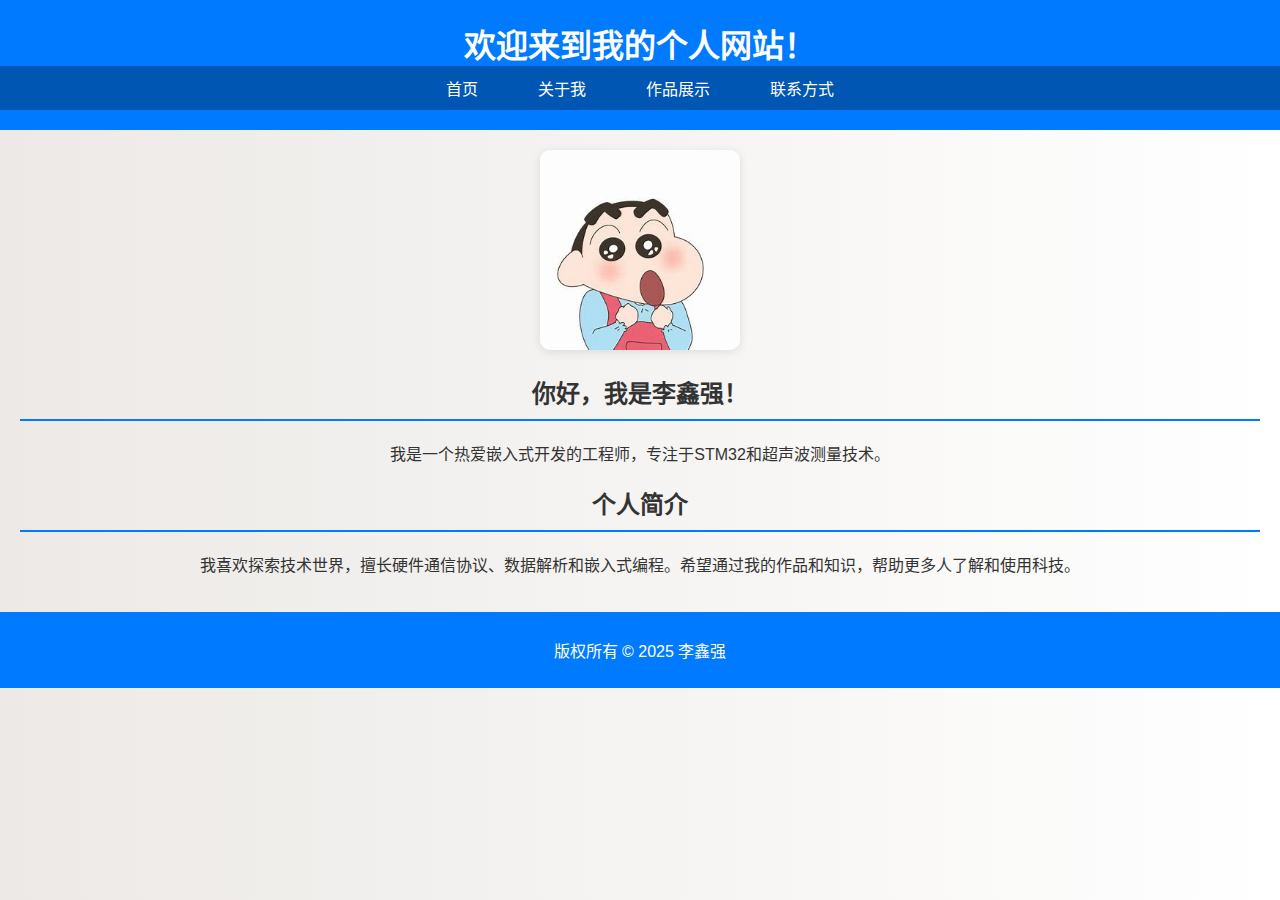
<file: index.html>
<!DOCTYPE html>
<html lang="zh-CN">

<head>
    <meta charset="UTF-8">
    <meta name="viewport" content="width=device-width, initial-scale=1.0">
    <meta name="description" content="我的个人网站">
    <meta name="keywords" content="个人网页, 作品集, 自我介绍">
    <title>我的个人网页</title>
    <link rel="stylesheet" href="style.css">
</head>

<body>
    <header>
        <h1>欢迎来到我的个人网站！</h1>
        <nav>
            <ul>
                <li><a href="index.html">首页</a></li>
                <li><a href="about.html">关于我</a></li>
                <li><a href="portfolio.html">作品展示</a></li>
                <li><a href="contact.html">联系方式</a></li>
            </ul>
        </nav>
    </header>

    <main>
        <section id="hero">
            <img src="img/小新.jpg" alt="我的照片" width="200">
            <h2>你好，我是李鑫强！</h2>
            <p>我是一个热爱嵌入式开发的工程师，专注于STM32和超声波测量技术。</p>
        </section>

        <section id="intro">
            <h2>个人简介</h2>
            <p>我喜欢探索技术世界，擅长硬件通信协议、数据解析和嵌入式编程。希望通过我的作品和知识，帮助更多人了解和使用科技。</p>
        </section>
    </main>

    <footer>
        <p>版权所有 &copy; 2025 李鑫强</p>
    </footer>
</body>

</html>
</file>
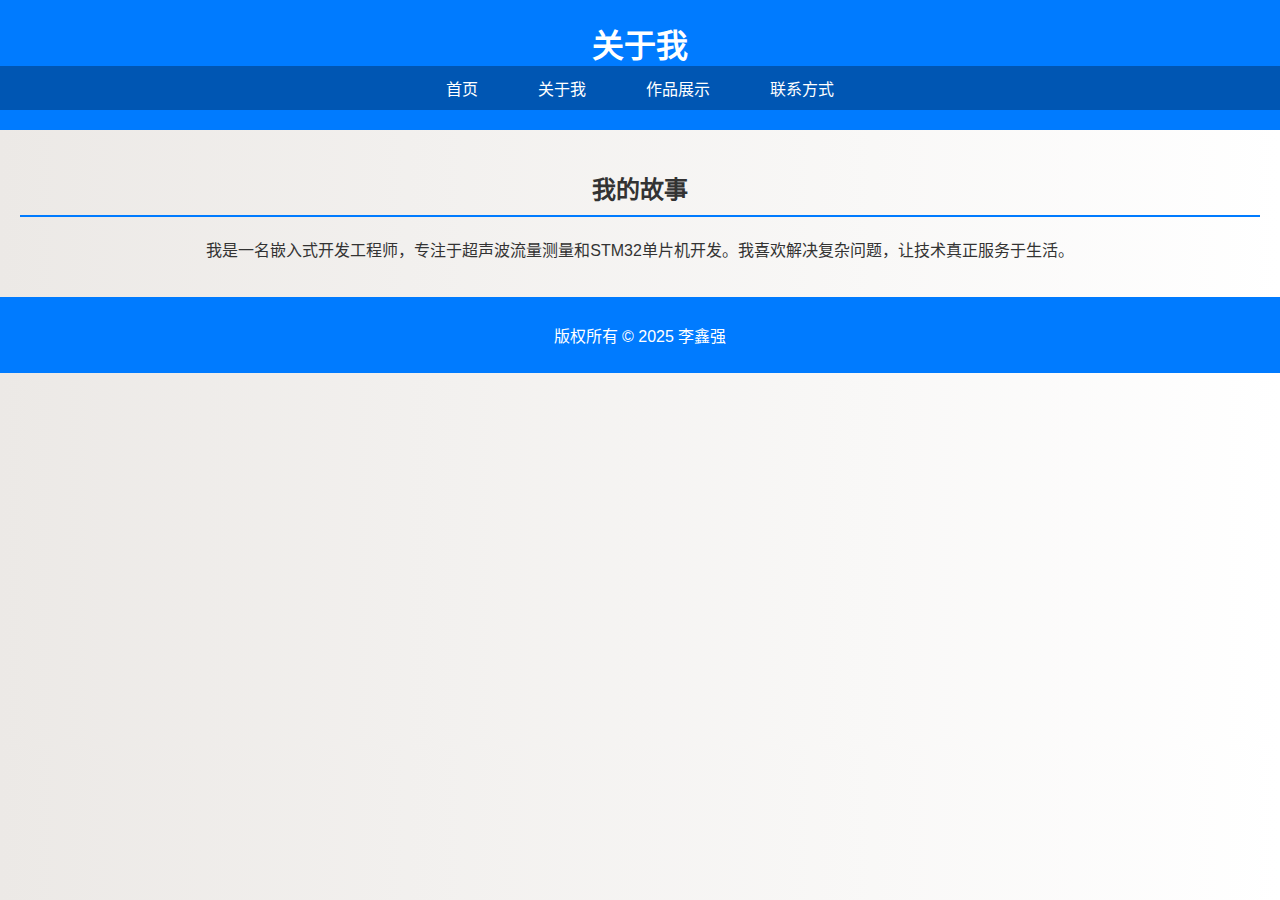
<file: about.html>
<!DOCTYPE html>
<html lang="zh-CN">

<head>
    <meta charset="UTF-8">
    <meta name="viewport" content="width=device-width, initial-scale=1.0">
    <title>关于我</title>
    <link rel="stylesheet" href="style.css">
</head>

<body>
    <header>
        <h1>关于我</h1>
        <nav>
            <ul>
                <li><a href="index.html">首页</a></li>
                <li><a href="about.html">关于我</a></li>
                <li><a href="portfolio.html">作品展示</a></li>
                <li><a href="contact.html">联系方式</a></li>
            </ul>
        </nav>
    </header>

    <main>
        <section>
            <h2>我的故事</h2>
            <p>我是一名嵌入式开发工程师，专注于超声波流量测量和STM32单片机开发。我喜欢解决复杂问题，让技术真正服务于生活。</p>
        </section>
    </main>

    <footer>
        <p>版权所有 &copy; 2025 李鑫强</p>
    </footer>
</body>

</html>
</file>
<file: style.css>
/* 全局样式 */
body {
    font-family: Arial, sans-serif;
    background-color: #f9f9f9;
    color: #333;
    margin: 0;
    padding: 0;
}

/* 头部和导航栏 */
header {
    background-color: #007bff;
    color: white;
    padding: 20px;
    text-align: center;
}

nav ul {
    list-style: none;
    padding: 0;
}

nav ul li {
    display: inline;
    margin: 0 10px;
}

nav ul li a {
    color: white;
    text-decoration: none;
}

/* 主体内容 */
main {
    padding: 20px;
    text-align: center;
}

img {
    border-radius: 50%;
    box-shadow: 0 4px 8px rgba(0, 0, 0, 0.1);
}

/* 页脚 */
footer {
    text-align: center;
    padding: 10px 0;
    background-color: #007bff;
    color: white;
    position: fixed;
    bottom: 0;
    width: 100%;
}

/* 全局样式 */
body {
    background: linear-gradient(to right, #ece9e6, #ffffff);
    /* 渐变背景 */
    font-family: 'Arial', sans-serif;
    /* 统一字体 */
    margin: 0;
    padding: 0;
}

/* 头部导航栏 */
header {
    background: #007bff;
    color: white;
    padding: 20px 0;
    text-align: center;
}

header h1 {
    margin: 0;
    font-size: 2em;
}

/* 导航菜单 */
nav ul {
    list-style: none;
    padding: 0;
    display: flex;
    justify-content: center;
    background: #0056b3;
    margin: 0;
}

nav ul li {
    margin: 0 15px;
}

nav ul li a {
    text-decoration: none;
    color: white;
    padding: 10px 15px;
    display: block;
    transition: background 0.3s;
}

nav ul li a:hover {
    background: #003d80;
    /* 鼠标悬停变色 */
}

/* 主要内容区域 */
main {
    padding: 20px;
    text-align: center;
}

/* 标题样式 */
h2 {
    color: #333;
    border-bottom: 2px solid #007bff;
    padding-bottom: 10px;
    margin-bottom: 20px;
}

/* 图片样式 */
img {
    max-width: 100%;
    height: auto;
    border-radius: 10px;
    /* 圆角图片 */
    box-shadow: 0 2px 10px rgba(0, 0, 0, 0.1);
}

/* 页脚 */
footer {
    background: #007bff;
    color: white;
    text-align: center;
    padding: 10px 0;
    position: relative;
    bottom: 0;
    width: 100%;
}

/* 图片放大效果 */
img:hover {
    transform: scale(1.05);
    transition: transform 0.3s ease;
}

/* 按钮样式 */
button {
    background: #007bff;
    color: white;
    border: none;
    padding: 10px 20px;
    font-size: 16px;
    border-radius: 5px;
    cursor: pointer;
    transition: background 0.3s;
}

button:hover {
    background: #0056b3;
}
</file>
